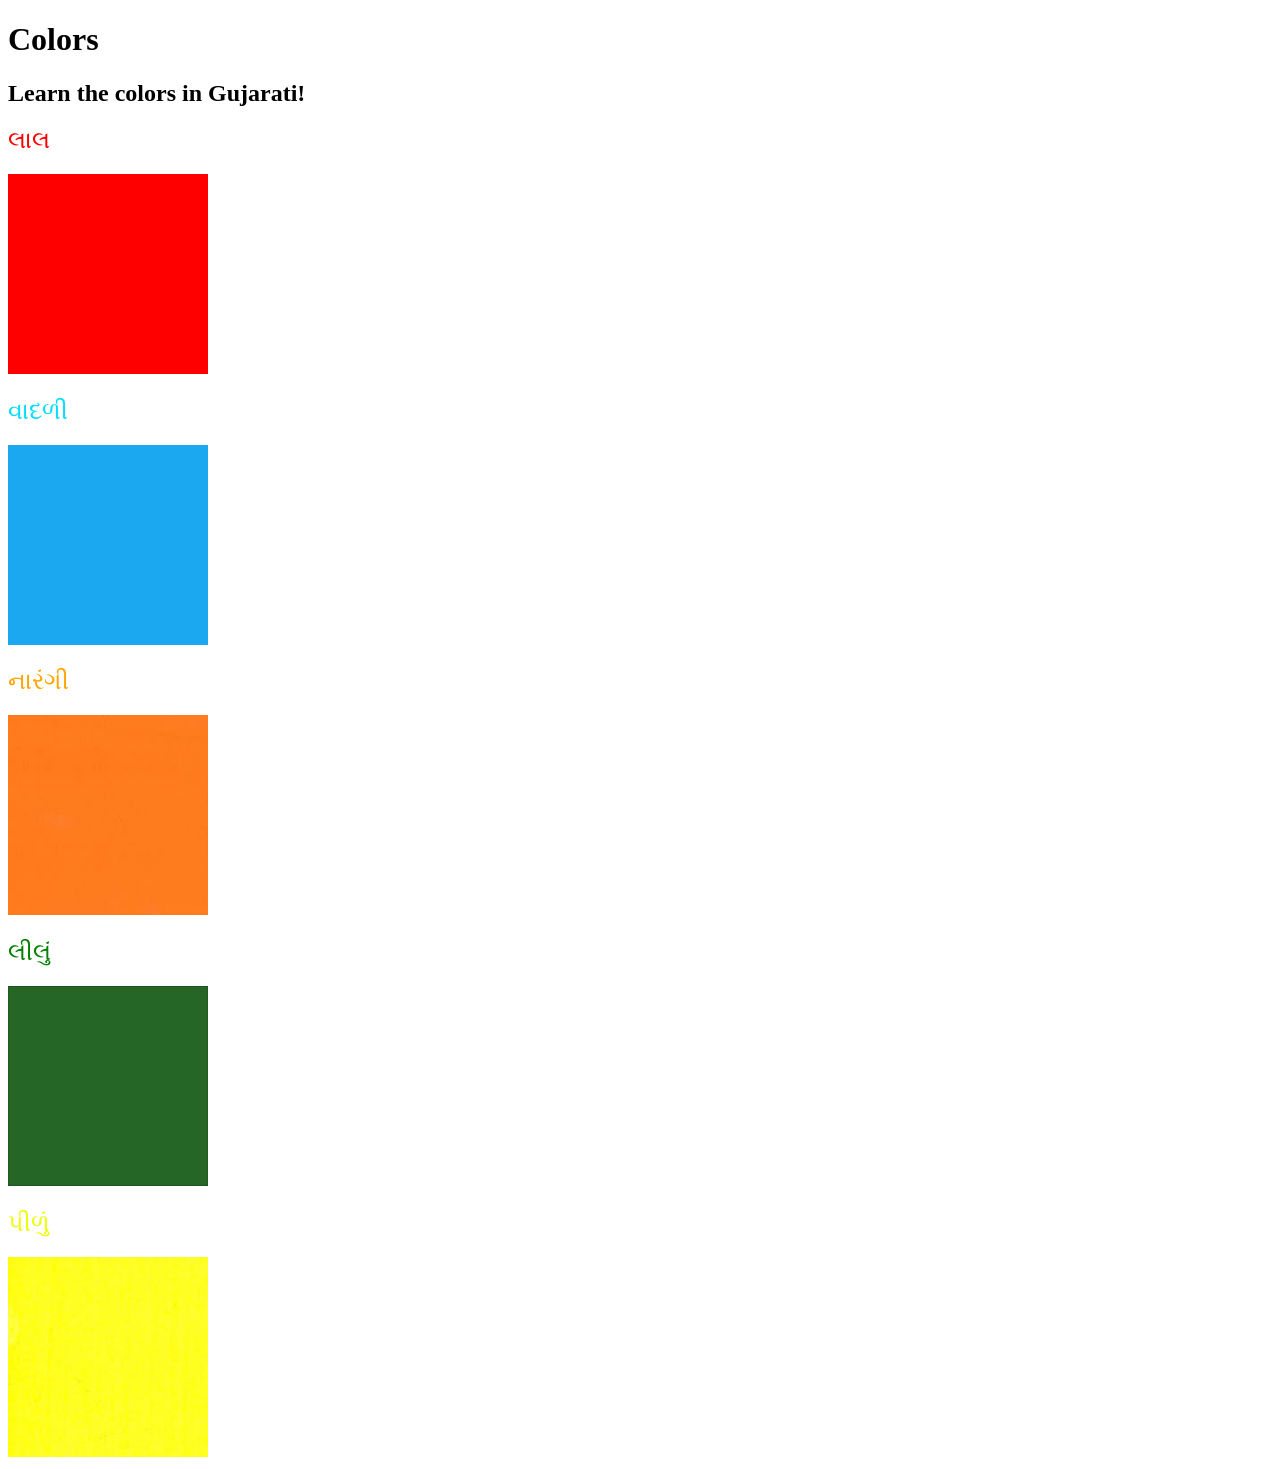
<file: index.html>
<!DOCTYPE html>
<html lang="en">
  <head>
    <meta charset="UTF-8" />
    <title>Gujarati Vocabulary</title>
    <link rel="stylesheet" href=" style.css" />
  </head>

  <body>
    <h1>Colors</h1>
    <h2>Learn the colors in Gujarati!</h2>

    <h2 class="color-title" id="red">લાલ</h2>
    <img src=" assets/images/red.png" alt="red" />

    <h2 class="color-title" id="blue">વાદળી</h2>
    <img src=" assets/images/blue.png" alt="blue" />

    <h2 class="color-title" id="orange">નારંગી</h2>
    <img src=" assets/images/orange.png" alt="orange" />

    <h2 class="color-title" id="green">લીલું</h2>
    <img src=" assets/images/green.png" alt="green" />

    <h2 class="color-title" id="yellow">પીળું</h2>
    <img src=" assets/images/yellow.png" alt="yellow" />
  </body>
</html>
<!-- 
TODOs
IMPORTANT: You should not need to make ANY CHANGES to index.html
All code should be written in your CSS file.

1. Create a CSS file and incorporate it as an external stylesheet.
2. Use CSS to style each of the color titles to meaning. 
Hint: Use the id to help if you don't know the words in spanish.
3. Use CSS to change all the color titles to have "font-weight: normal;"
4. Use CSS (not HTML) to make all the images 200px heigh and 200px wide. 
Hint: 
https://developer.mozilla.org/en-US/docs/Web/CSS/height
https://developer.mozilla.org/en-US/docs/Web/CSS/width
-->
</file>
<file: style.css>
img {
  height: 200px;
  width: 200px;
}

.color-title{
    font-weight: normal;
}

#red {
    color: red;
}

#blue {
    color: rgb(0, 221, 255);
}

#orange {
    color: orange;
}

#green {
    color: green;
}

#yellow {
    color: rgb(238, 255, 0);
}
</file>
